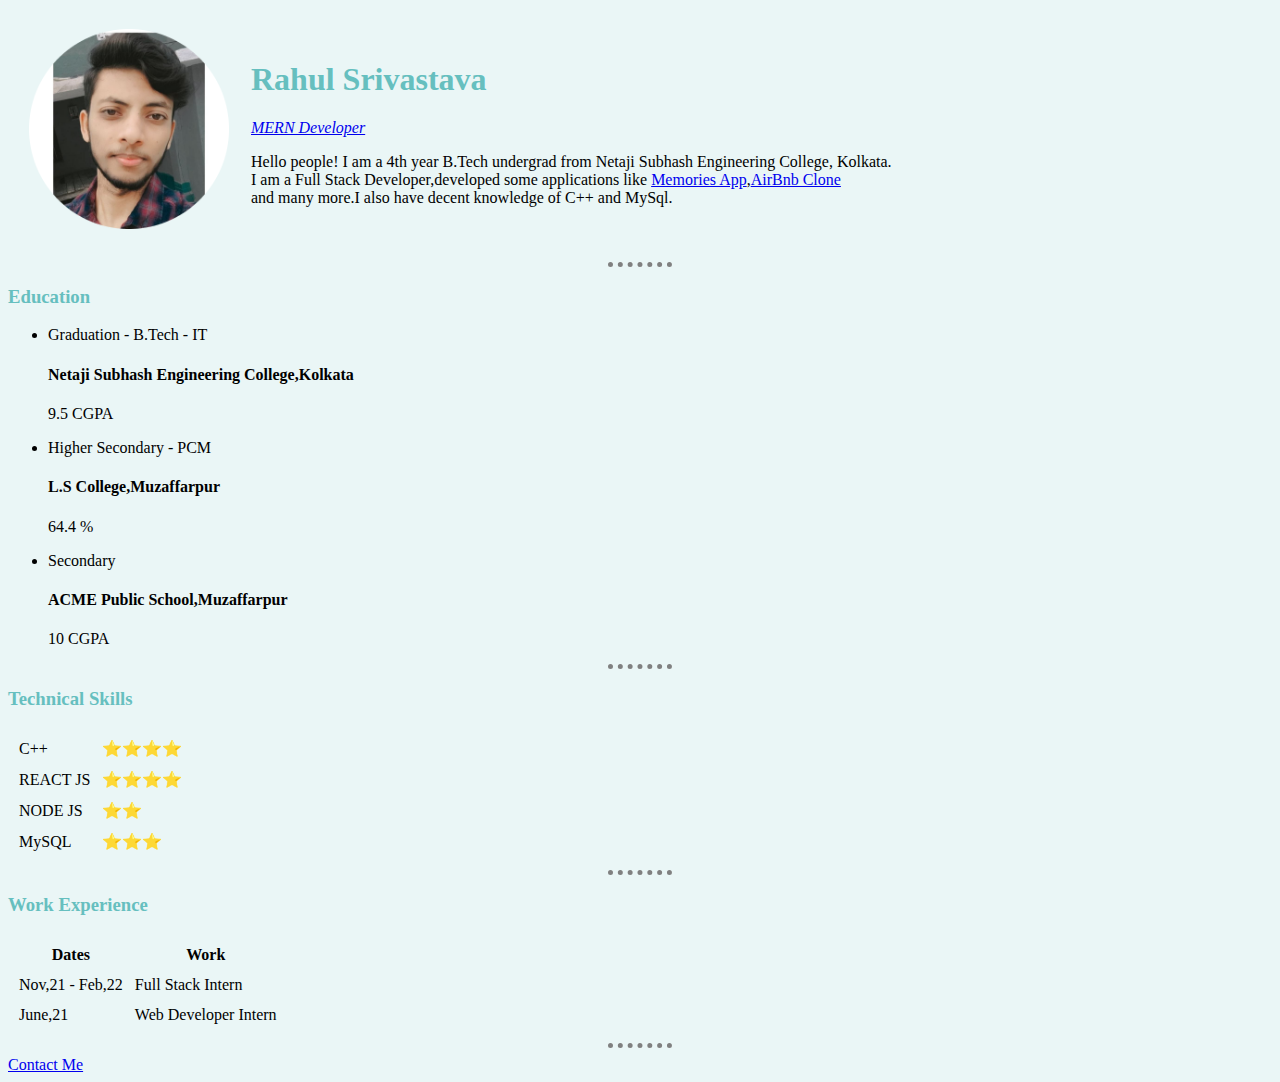
<file: index.html>
<!DOCTYPE html>
<html lang="en">
  <head>
    <meta charset="UTF-8" />
    <meta http-equiv="X-UA-Compatible" content="IE=edge" />
    <meta name="viewport" content="width=device-width, initial-scale=1.0" />
    <title>Rahul's Personal Site</title>
    <link rel="stylesheet" href="css/styles.css">
  </head>
  <body>
    <table cellspacing="20">
      <tr>
        <td>
          <img
            src="images/rahul.png"
            alt="Rahul's profile picture"
            height="200"
          />
        </td>
        <td>
          <h1>Rahul Srivastava</h1>
          <p>
            <em
              ><a href="https://www.linkedin.com/in/rahulsriv/" target="_blank"
                >MERN Developer</a
              ></em
            >
          </p>
          <p>
            Hello people! I am a 4th year B.Tech undergrad from Netaji Subhash
            Engineering College, Kolkata.<br />
            I am a Full Stack Developer,developed some applications like
            <a href="https://rahul-memories.netlify.app/posts" target="_blank"
              >Memories App</a
            >,<a href="https://rahul-airbnb-clone.netlify.app/">AirBnb Clone</a
            ><br />
            and many more.I also have decent knowledge of C++ and MySql.
          </p>
        </td>
      </tr>
    </table>
    <hr />
    <h3>Education</h3>
    <ul>
      <li>Graduation - B.Tech - IT</li>
      <h4>Netaji Subhash Engineering College,Kolkata</h4>
      <p>9.5 CGPA</p>

      <li>Higher Secondary - PCM</li>
      <h4>L.S College,Muzaffarpur</h4>
      <p>64.4 %</p>

      <li>Secondary</li>
      <h4>ACME Public School,Muzaffarpur</h4>
      <p>10 CGPA</p>
    </ul>
    <hr />
    <h3>Technical Skills</h3>
    <table cellspacing="10">
      <tr>
        <td>C++</td>
        <td>⭐⭐⭐⭐</td>
      </tr>
      <tr>
        <td>REACT JS</td>
        <td>⭐⭐⭐⭐</td>
      </tr>
      <tr>
        <td>NODE JS</td>
        <td>⭐⭐</td>
      </tr>
      <tr>
        <td>MySQL</td>
        <td>⭐⭐⭐</td>
      </tr>
    </table>
    <hr />
    <h3>Work Experience</h3>
    <table cellspacing="10">
      <thead>
        <tr>
          <th>Dates</th>
          <th>Work</th>
        </tr>
      </thead>
      <tbody>
        <tr>
          <td>Nov,21 - Feb,22</td>
          <td>Full Stack Intern</td>
        </tr>
        <tr>
          <td>June,21</td>
          <td>Web Developer Intern</td>
        </tr>
      </tbody>
    </table>
    <hr />
    <a href="contact.html">Contact Me</a>
  </body>
</html>
</file>
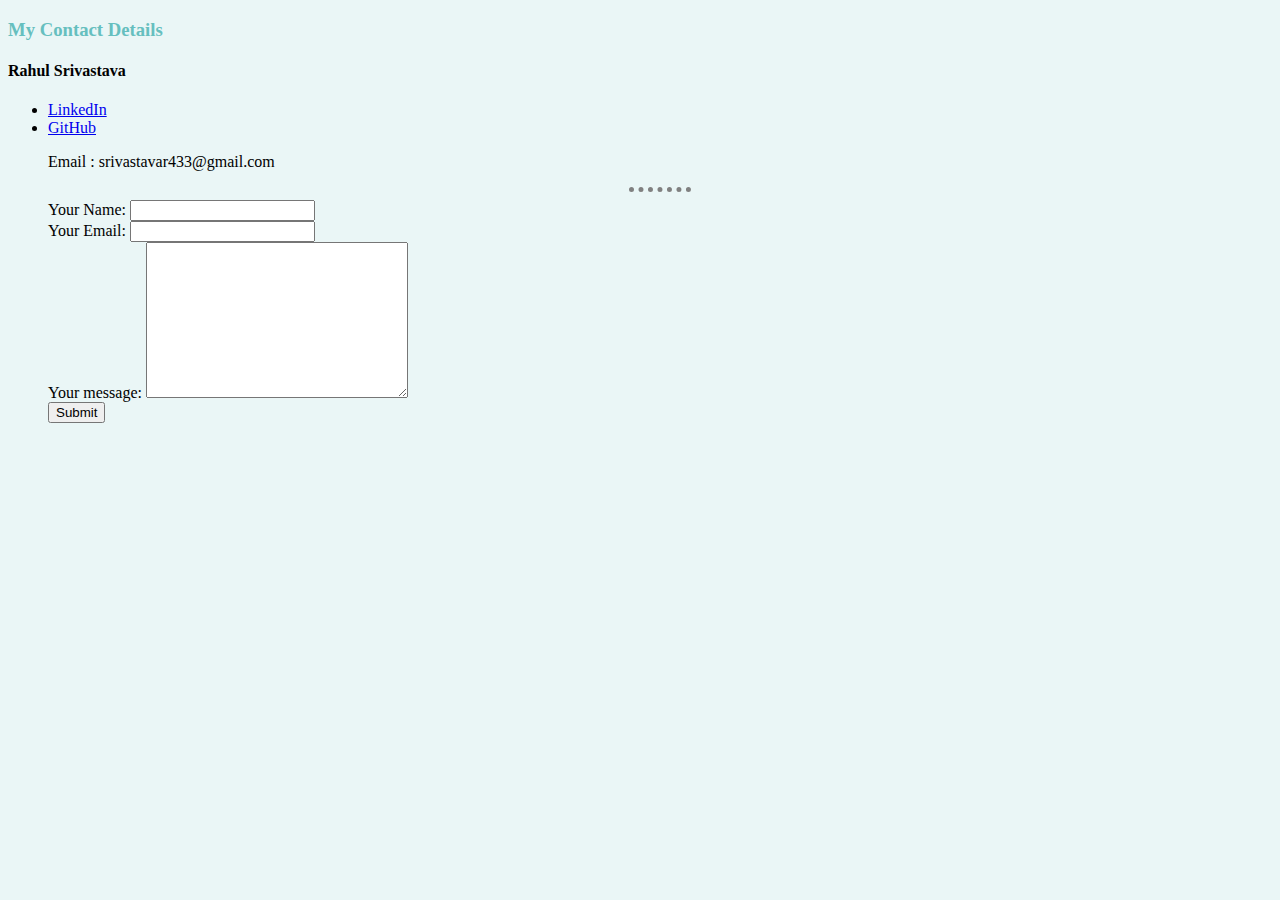
<file: contact.html>
<!DOCTYPE html>
<html lang="en">
<head>
    <meta charset="UTF-8">
    <meta http-equiv="X-UA-Compatible" content="IE=edge">
    <meta name="viewport" content="width=device-width, initial-scale=1.0">
    <title>Rahul's Contact</title>
    <link rel="stylesheet" href="css/styles.css">
</head>
<body>
    <h3>My Contact Details</h3>
    <h4>Rahul Srivastava</h4>
    <ul>
    <li><a href="https://www.linkedin.com/in/rahulsriv/">LinkedIn</a></li>
    <li><a href="https://github.com/rahulsrivastava1">GitHub</a></li>
    <p>Email : srivastavar433@gmail.com</p>
    <hr/>
    <form action="mailto:srivastavar433@gmail.com" method="POST" enctype="text/plain">
        <label>Your Name:</label>
        <input type="text" name="yourName" value="">
        <br/>
        <label>Your Email:</label>
        <input type="email" name="yourEmail" value="">
        <br/>
        <label>Your message:</label>
        <textarea name="yourMessage" rows="10" cols="30"></textarea><br/>
        <input type="submit" name="">
    </form>
</body>
</html>
</file>
<file: css/styles.css>
body {
    background-color: #eaf6f6;
}

hr {
    border-style: none;
    border-top-style: dotted;
    border-color: grey;
    border-width: 5px;
    width: 5%;
}

h1,h3{
    color:#66bfbf;
}
</file>
